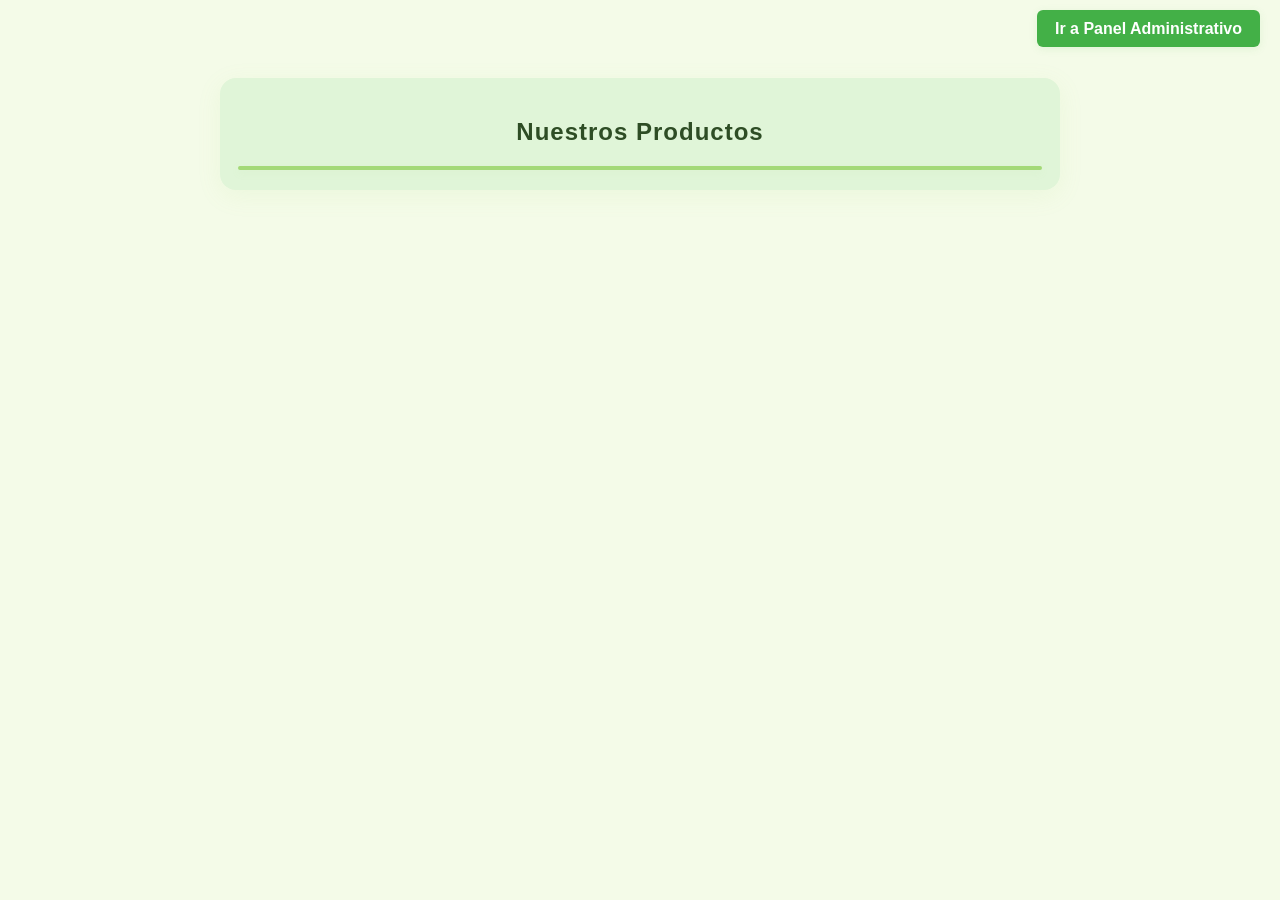
<file: index.html>
<!DOCTYPE html>
<html lang="es">
<head>
  <meta charset="UTF-8">
  <title>Productos</title>
  <meta name="viewport" content="width=device-width, initial-scale=1">
  <link rel="stylesheet" href="css/estilos.css">
</head>
<body>
  <div class="admin-btn-container">
    <a href="admin.html" class="admin-btn">Ir a Panel Administrativo</a>
  </div>
  <div class="container">
    <h2>Nuestros Productos</h2>
    <div class="carousel" id="carouselProductos">
      <button id="prevBtn">&#10094;</button>
      <div class="carousel-inner" id="carousel-inner">
        <!-- Productos cargados dinámicamente -->
      </div>
      <button id="nextBtn">&#10095;</button>
    </div>
  </div>

  <script src="js/productos.js"></script>
</body>
</html>
</file>
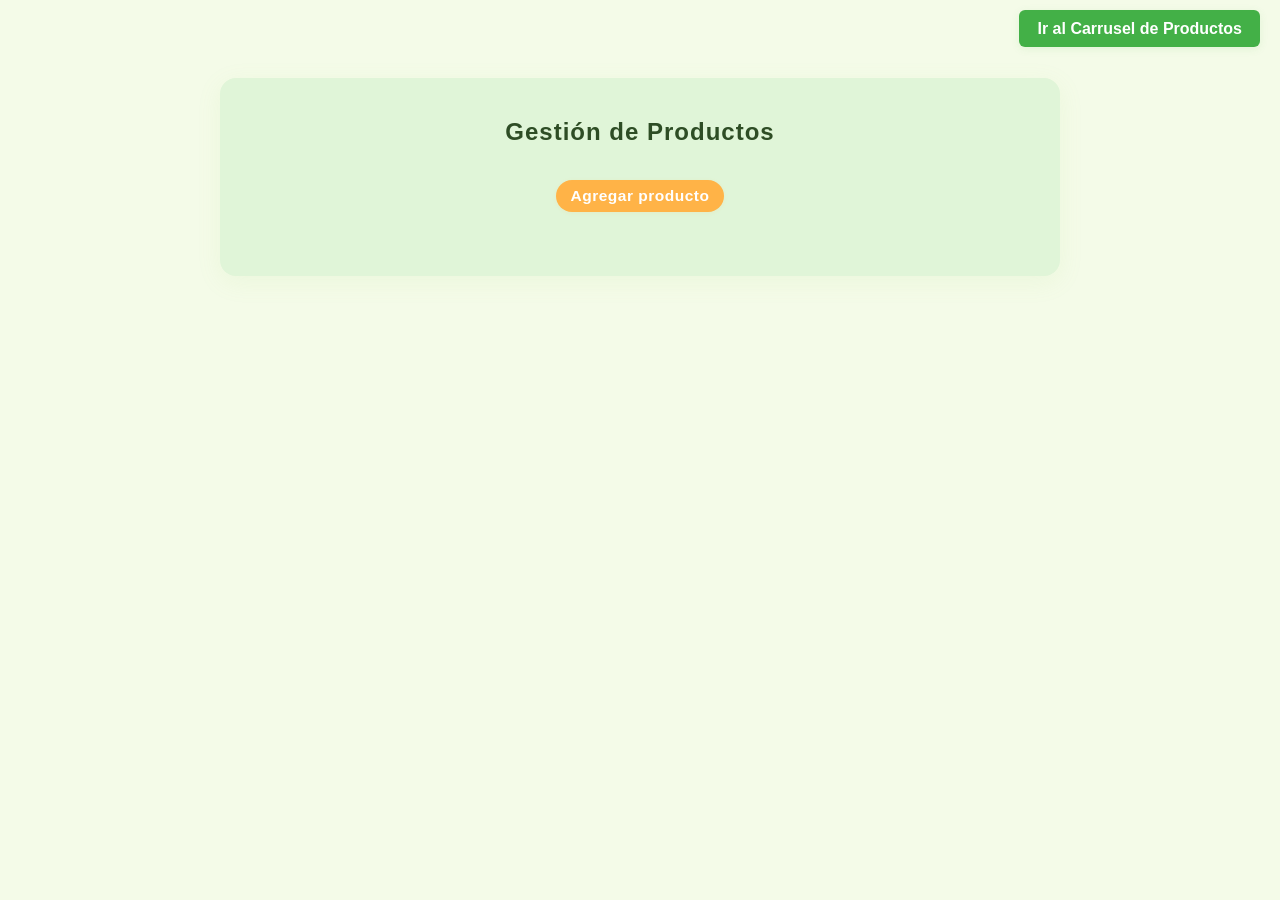
<file: admin.html>
<!DOCTYPE html>
<html lang="es">
<head>
  <meta charset="UTF-8">
  <title>Panel Administrativo</title>
  <link rel="stylesheet" href="css/estilos.css">
</head>
<body>
  <div class="admin-btn-container">
    <a href="index.html" class="admin-btn">Ir al Carrusel de Productos</a>
  </div>
  <div class="container">
    <h2>Gestión de Productos</h2>
    <!-- Formulario para añadir o editar productos -->
    <form id="formAddProduct" enctype="multipart/form-data">
      <label for="nombre">Nombre:</label>
      <input type="text" id="nombre" name="nombre" required placeholder="Digita el nombre del producto">
    
      <label for="descripcion">Descripción:</label>
      <input type="text" id="descripcion" name="descripcion" required placeholder="Ej: Fresco, orgánico, etc.">
    
      <label for="precio">Precio:</label>
      <input type="number" id="precio" name="precio" required placeholder="Ej: 2500">
    
      <label for="imagen">Imagen:</label>
      <input type="file" id="imagen" name="imagen" accept=".jpg, .jpeg, .png">
      <img id="imagenActual" style="display:none; max-width:100px; margin-top:10px;">
    
      <button type="submit">Añadir Producto</button>
    </form>
      
    <button id="btnMostrarFormulario" class="toggle-form-btn">Agregar producto</button>
    <!-- Lista de productos -->
    <ul id="productList"></ul>
  </div>
  <script src="js/admin.js"></script>
</body>
</html>
</file>
<file: css/estilos.css>
body {
  font-family: 'Segoe UI', sans-serif;
  margin: 0;
  padding: 0;
  background-color: #f4fbe8; 
}

.container {
  max-width: 800px;
  margin: 40px auto;
  padding: 20px;
  background: #e0f5d8;
  border-radius: 16px;
  box-shadow: 0 6px 24px rgba(163, 217, 119, 0.10);
  text-align: center;
  display: flex;
  flex-direction: column;
  align-items: center;
}

h2 {
  color: #2e4d25; 
  margin-bottom: 20px;
  letter-spacing: 1px;
}

.carousel {
  overflow: hidden;
  position: relative;
  width: 100%;
  background: #e0f5d8;
  border-radius: 12px;
  box-shadow: 0 2px 10px rgba(163, 217, 119, 0.10);
  border: 2px solid #a3d977; 
}

.carousel-inner {
  display: flex;
  transition: transform 1s cubic-bezier(0.77, 0, 0.175, 1);
  width: 100%;
}

.carousel-item {
  flex: 0 0 100%;
  max-width: 100%;
  box-sizing: border-box;
  display: flex;
  justify-content: center;
  align-items: center;
}

.producto-card {
  min-width: 100%;
  box-sizing: border-box;
  padding: 12px 12px 18px 12px;
  text-align: center;
  display: flex;
  flex-direction: column;
  justify-content: center;
  align-items: center;
  background: #e0f5d8;
  border-radius: 12px;
  box-shadow: 0 2px 8px rgba(163, 217, 119, 0.10);
}

.producto-card img {
  width: 100%;
  max-height: 160px;
  object-fit: contain;
  border-radius: 10px;
  margin-bottom: 8px;
}

.producto-card h5 {
  font-size: 1.2rem;
  color: #2e4d25;
  margin: 8px 0 4px 0;
  font-weight: 700;
}

.producto-card p {
  color: #4d7c2e;
  margin: 2px 0;
}

button#prevBtn,
button#nextBtn {
  position: absolute;
  top: 50%;
  transform: translateY(-50%);
  font-size: 2rem;
  background: rgba(67, 176, 71, 0.15); 
  color: #43b047;
  border: none;
  padding: 10px 16px;
  cursor: pointer;
  z-index: 10;
  border-radius: 50%;
  transition: background 0.2s, color 0.2s;
}

button#prevBtn {
  left: 10px;
}

button#nextBtn {
  right: 10px;
}

button#prevBtn:hover,
button#nextBtn:hover {
  background: #43b047;
  color: #fff;
}

.admin-btn-container {
  text-align: right;
  margin: 20px 20px 0 0;
}

.admin-btn {
  background-color: #43b047;
  color: #fff;
  padding: 10px 18px;
  border-radius: 6px;
  text-decoration: none;
  font-weight: bold;
  transition: background 0.2s, color 0.2s;
  border: none;
  box-shadow: 0 2px 8px rgba(67, 176, 71, 0.10);
}

.admin-btn:hover {
  background-color: #a3d977;
  color: #2e4d25;
}





/* Estilos para el panel administrativo */
#formAddProduct {
  max-width: 340px;
  margin: 0 auto;
  background: #fff;
  padding: 18px 18px 14px 18px;
  border-radius: 12px;
  box-shadow: 0 4px 16px rgba(163, 217, 119, 0.12);
  border: 2px solid #a3d977;
  display: flex;
  flex-direction: column;
  align-items: center;
}

#formAddProduct label {
  color: #2e4d25;
  font-weight: 500;
  margin-top: 8px;
  margin-bottom: 2px;
  align-self: flex-start;
}

#formAddProduct input[type="text"],
#formAddProduct input[type="number"],
#formAddProduct input[type="file"] {
  width: 100%;
  padding: 8px;
  margin: 4px 0 10px 0;
  border: 1.5px solid #a3d977;
  border-radius: 5px;
  background: #f4fbe8;
  color: #2e4d25;
  font-size: 1rem;
  box-sizing: border-box;
}

#formAddProduct input[type="file"] {
  padding: 4px 0;
}

#formAddProduct button[type="submit"] {
  background-color: #43b047;
  color: #fff;
  border: none;
  padding: 9px 20px;
  border-radius: 6px;
  font-weight: bold;
  cursor: pointer;
  transition: background 0.2s;
  margin-top: 10px;
  font-size: 1rem;
}

#formAddProduct button[type="submit"]:hover {
  background-color: #a3d977;
  color: #2e4d25;
}

#imagenActual {
  display: block;
  margin: 10px auto 0 auto;
  max-width: 100px;
  border: none;
  background: none;
  border-radius: 6px;
}

#productList {
  margin-top: 20px;
  display: flex;
  flex-direction: column;
  align-items: center;
  width: 100%;
  padding: 0;
}

#productList li {
  display: flex;
  justify-content: space-between;
  align-items: center;
  padding: 10px;
  margin: 0 0 10px 0;
  background-color: #d4f7cd;
  border-radius: 8px;
  box-shadow: 0 2px 4px rgba(163, 217, 119, 0.10);
  border: 1.5px solid #a3d977;
  width: 100%;
  max-width: 700px;
}

#productList li button {
  background-color: #43b047;
  color: white;
  border: none;
  padding: 5px 10px;
  cursor: pointer;
  margin-left: 10px;
  border-radius: 4px;
  font-weight: 500;
  transition: background 0.2s;
}

#productList li button:hover {
  background-color: #a3d977;
  color: #2e4d25;
}

#productList li .btn-eliminar {
  background-color: #e74c3c;
}

#productList li .btn-eliminar:hover {
  background-color: #c0392b;
}

#productList li .btn-editar {
  background-color: #f7b32b;
  color: #2e4d25;
}

#productList li .btn-editar:hover {
  background-color: #ff7f50;
  color: #fff;
}

.toggle-form-btn {
  background-color: #ffb347;   
  color: #fff;
  padding: 7px 14px;
  border-radius: 20px;
  font-weight: 600;
  border: none;
  cursor: pointer;
  margin: 14px 0 8px 0;
  box-shadow: 0 1px 4px rgba(255, 179, 71, 0.10);
  transition: background 0.2s, color 0.2s, box-shadow 0.2s;
  font-size: 0.97rem;
  letter-spacing: 0.5px;
  outline: none;
  display: inline-block;
}

.toggle-form-btn:hover {
  background-color: #ff8800;      
  color: #fffbea;
  box-shadow: 0 2px 8px rgba(255, 136, 0, 0.13);
}


/* Responsive general para moviles */
@media (max-width: 600px) {
  .container {
    max-width: 98vw;
    padding: 8px 2vw;
    border-radius: 10px;
    margin: 16px auto;
  }

  h2 {
    font-size: 1.2rem;
    margin-bottom: 14px;
  }

  .carousel {
    border-radius: 8px;
  }

  .producto-card {
    padding: 8px 4px 12px 4px;
    border-radius: 8px;
    font-size: 0.97rem;
    max-width: 98vw;
  }

  .producto-card img {
    max-width: 90vw;
    max-height: 90px;
    border-radius: 7px;
  }

  #formAddProduct {
    max-width: 98vw;
    padding: 10px 2vw 8px 2vw;
    border-radius: 8px;
  }

  #formAddProduct input[type="text"],
  #formAddProduct input[type="number"],
  #formAddProduct input[type="file"] {
    font-size: 0.97rem;
    padding: 7px;
  }

  #formAddProduct button[type="submit"] {
    padding: 8px 14px;
    font-size: 0.97rem;
    border-radius: 8px;
  }

  #imagenActual {
    max-width: 70px;
    border-radius: 5px;
  }

  #productList li {
    max-width: 98vw;
    padding: 8px 4px;
    border-radius: 8px;
    font-size: 0.97rem;
  }

  #productList li img {
    width: 50px;
    max-width: 60vw;
    border-radius: 5px;
  }

  #productList li button {
    padding: 5px 8px;
    font-size: 0.95rem;
    margin-left: 6px;
    border-radius: 6px;
  }

  .admin-btn,
  .toggle-form-btn {
    font-size: 0.97rem;
    padding: 7px 12px;
    border-radius: 16px;
  }
}

/* 400px */
@media (max-width: 400px) {
  .container,
  #formAddProduct,
  #productList li {
    max-width: 98vw;
    padding-left: 2vw;
    padding-right: 2vw;
  }
  .producto-card img {
    max-width: 80vw;
    max-height: 70px;
  }
  #productList li {
    flex-direction: column !important;
    align-items: center !important;
    justify-content: center !important;
    text-align: center;
    padding: 8px 2px;
  }
  #productList li img {
    margin-bottom: 6px;
  }
  #productList li strong,
  #productList li em {
    display: block;
    margin-bottom: 2px;
    font-size: 0.97rem;
  }
  #productList li button {
    display: inline-block;
    margin: 6px 2px 0 2px;
    padding: 5px 8px;
    font-size: 0.92rem;
    min-width: 70px;
  }
}

/* 461px */
@media (max-width: 461px) {
  .container,
  #formAddProduct,
  #productList li {
    max-width: 98vw;
    padding-left: 2vw;
    padding-right: 2vw;
  }
  .producto-card img {
    max-width: 85vw;
    max-height: 80px;
  }
}

/* 525px */
@media (max-width: 525px) {
  .container,
  #formAddProduct,
  #productList li {
    max-width: 98vw;
    padding-left: 2vw;
    padding-right: 2vw;
  }
  .producto-card img {
    max-width: 88vw;
    max-height: 90px;
  }
}
</file>
